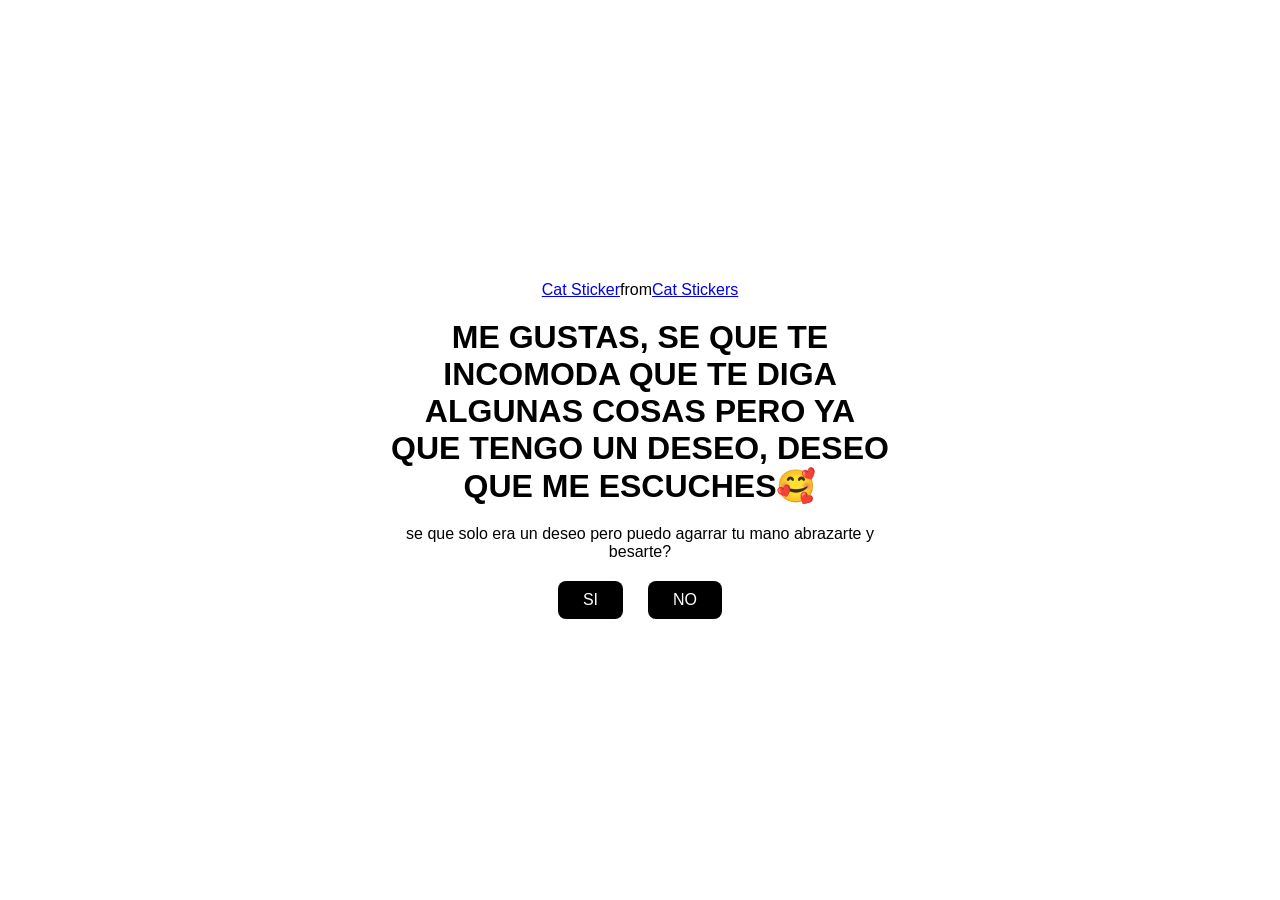
<file: salida/index2.html>
<!DOCTYPE html>
<html lang="en">

<head>
    <meta charset="UTF-8">
    <meta name="viewport" content="width=device-width, initial-scale=1.0">
    <link rel="stylesheet" href="style.css">
    <title>Necesito una novia</title>
</head>

<body>
    <div class="opciones">
        
    </div>
    <div class="container">
        <div class="tenor-gif-embed" data-postid="5229436654229398568" data-share-method="host" data-aspect-ratio="1.25714" data-width="100%"><a href="https://tenor.com/view/cat-gif-5229436654229398568">Cat Sticker</a>from <a href="https://tenor.com/search/cat-stickers">Cat Stickers</a></div>
        <script type="text/javascript" async src="https://tenor.com/embed.js"></script>
        <script type="text/javascript" async src="https://tenor.com/embed.js"></script>
        <h1>ME GUSTAS, SE QUE TE INCOMODA QUE TE DIGA ALGUNAS COSAS PERO YA QUE TENGO UN DESEO, DESEO QUE ME ESCUCHES🥰</h1>
        <p>se que solo era un deseo pero puedo agarrar tu mano abrazarte y besarte? </p>
        <div class="btn">
            <a href="si.html">SI</a>
            <a href="no1.html">NO</a>
        </div>
    </div>
</body>

</html>
</file>
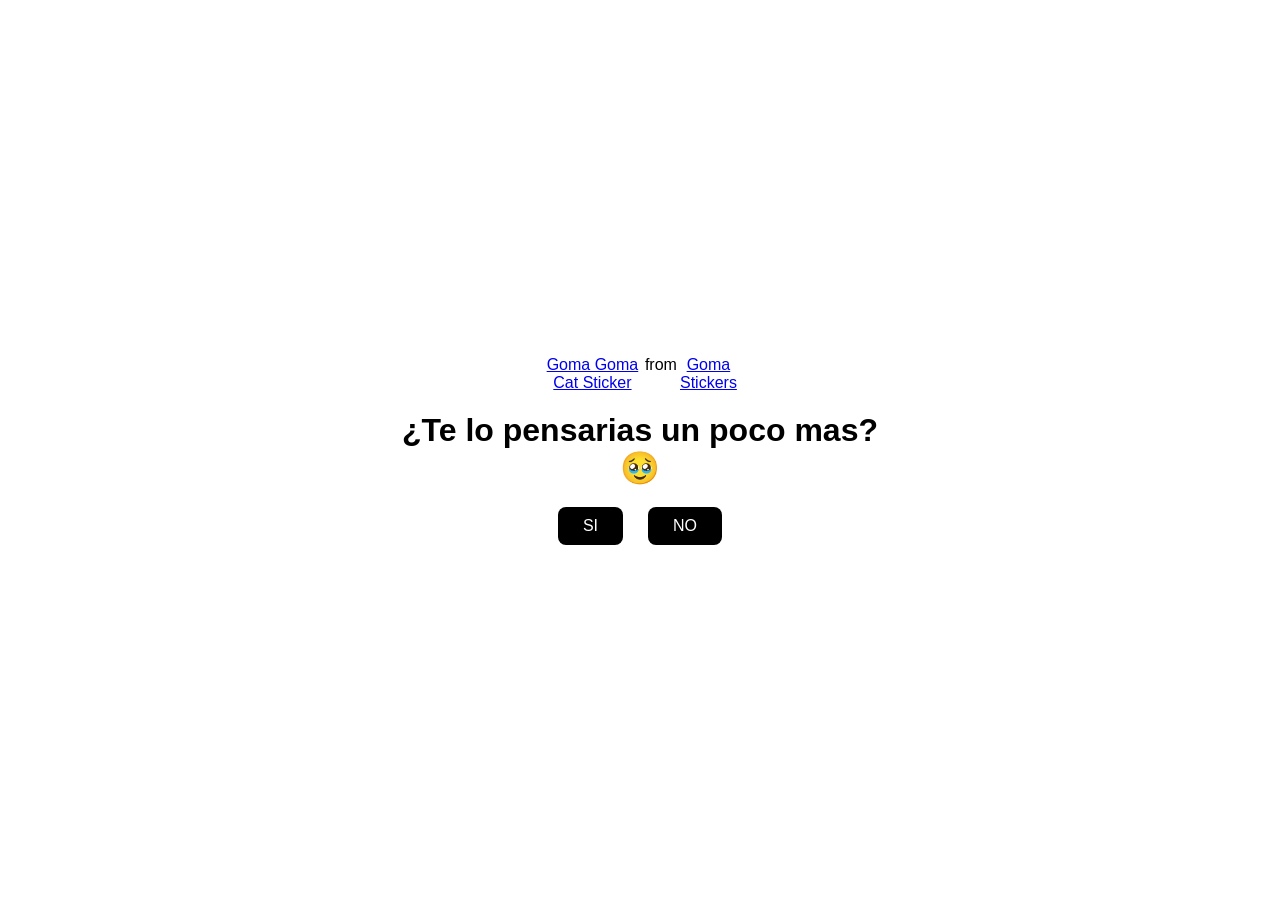
<file: salida/no1.html>
<!DOCTYPE html>
<html lang="en">

<head>
    <meta charset="UTF-8">
    <meta name="viewport" content="width=device-width, initial-scale=1.0">
    <link rel="stylesheet" href="style.css">
    <title>Piensatelo...</title>
</head>

<body>
    <div class="container">
        <div class="tenor-gif-embed" data-postid="10012230355003332465" data-share-method="host" data-aspect-ratio="1" data-width="100%"><a href="https://tenor.com/view/goma-goma-cat-goma-peach-goma-peach-love-peach-and-goma-gif-10012230355003332465">Goma Goma Cat Sticker</a>from <a href="https://tenor.com/search/goma-stickers">Goma Stickers</a></div>
        <script type="text/javascript"
            async src="https://tenor.com/embed.js"></script>
        <script type="text/javascript" async src="https://tenor.com/embed.js"></script>
        <h1>¿Te lo pensarias un poco mas? 🥹 </h1>
        <div class="btn">
            <a href="si.html">SI</a>
            <a href="no2.html">NO</a>
        </div>
    </div>
</body>

</html>
</file>
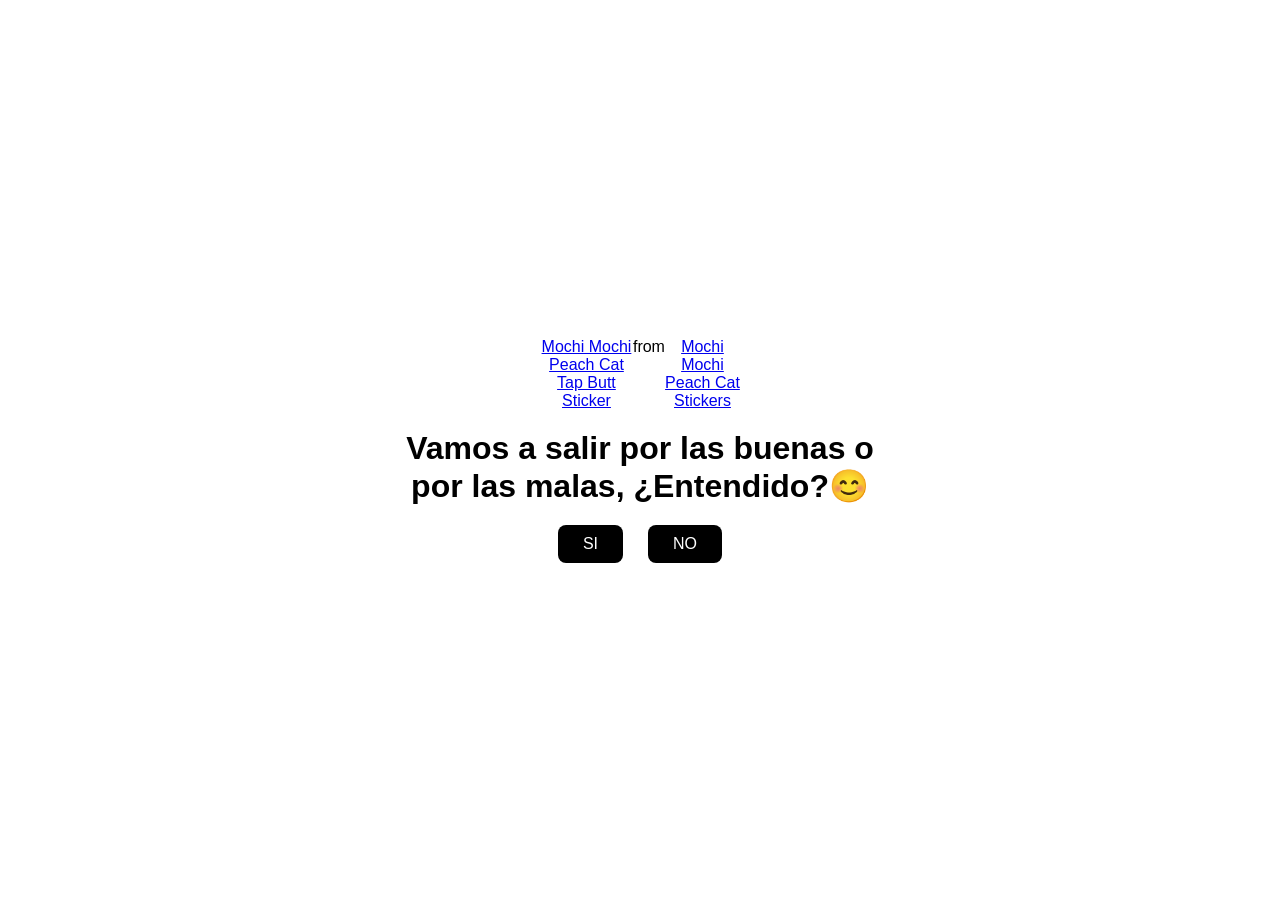
<file: salida/no2.html>
<!DOCTYPE html>
<html lang="en">

<head>
    <meta charset="UTF-8">
    <meta name="viewport" content="width=device-width, initial-scale=1.0">
    <link rel="stylesheet" href="style.css">
    <title>Tan feo soy? </title>
</head>

<body>
    <div class="container">
        <div class="tenor-gif-embed" data-postid="17946883" data-share-method="host" data-aspect-ratio="1.23552" data-width="100%"><a href="https://tenor.com/view/mochi-mochi-peach-cat-tap-butt-cute-butt-taps-back-pats-gif-17946883">Mochi Mochi Peach Cat Tap Butt Sticker</a>from <a href="https://tenor.com/search/mochi+mochi+peach+cat-stickers">Mochi Mochi Peach Cat Stickers</a></div>
        <script type="text/javascript" async src="https://tenor.com/embed.js"></script>
        <script type="text/javascript " async src="https://tenor.com/embed.js "></script>
        <h1>Vamos a salir por las buenas o por las malas, ¿Entendido?😊</h1>
        <div class="btn">
            <a href="si.html">SI</a>
            <a href="#" id="btn-random">NO</a>
        </div>
    </div>
    <script src="script.js"></script>
</body>

</html>
</file>
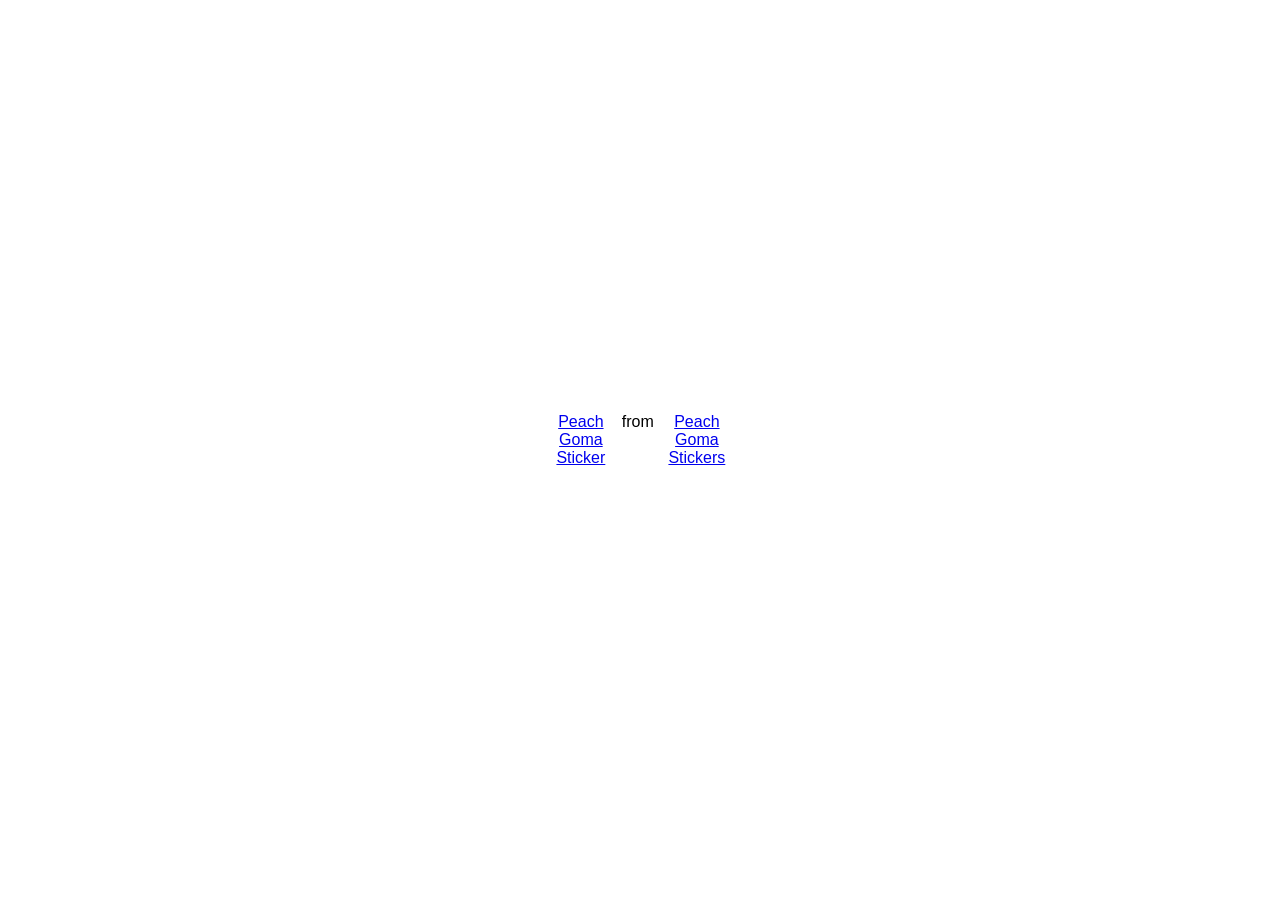
<file: salida/si.html>
<!DOCTYPE html>
<html lang="en">

<head>
    <meta charset="UTF-8">
    <meta name="viewport" content="width=device-width, initial-scale=1.0">
    <link rel="stylesheet" href="styles.css">
    <title>Asi si me gusta! </title>
</head>

<body>
    <div class="opciones">
        <div class="carousel-container">
            <div class="carousel">
                <video id="selected-video" autoplay muted controls></video>
            </div>
          </div>
    </div>

    <div class="container">
        <div class="tenor-gif-embed" data-postid="5797577438034083878" data-share-method="host" data-aspect-ratio="1.21324" data-width="100%"><a href="https://tenor.com/view/peach-goma-gif-5797577438034083878">Peach Goma Sticker</a>from <a href="https://tenor.com/search/peach+goma-stickers">Peach Goma Stickers</a></div>
        <script type="text/javascript" async src="https://tenor.com/embed.js"></script>
        <script type="text/javascript" async src="https://tenor.com/embed.js"></script>
        <h1 id="message"></h1>

        <div class="btn">
            <a href="https://meet.google.com/uaz-suzw-khi">CONFIRMAR</a>
        </div>
    </div>

    <script src="si.js"></script>
</body>

</html>
</file>
<file: salida/style.css>
* {
    margin: 0;
    padding: 0;
    box-sizing: border-box;
    font-family: sans-serif;
}

body {
    position: relative;
    width: 100%;
    min-height: 100vh;
    display: flex;
    justify-content: center;
    align-items: center;
    background-color: rgb(255, 255, 255);
}

.container {
    display: flex;
    flex-direction: column;
    text-align: center;
    align-items: center;
    gap: 20px;
    max-width: 500px;
    margin: 20px;
}

.container .tenor-gif-embed {
    display: flex;
    max-width: 200px;
}

.container .btn {
    display: flex;
    gap: 25px;
}

.btn a {
    text-decoration: none;
    color: #ffffff;
    background: #000000;
    padding: 10px 25px;
    border-radius: 8px;
    box-shadow: 0.5rem 1rem 3rem hsl(0, 0, 0, 0.3);
}
</file>
<file: salida/styles.css>
* {
    margin: 0;
    padding: 0;
    box-sizing: border-box;
    font-family: sans-serif;
}

body {
    position: relative;
    display: flex;
    flex-direction: row;
    width: 100%;
    height: 100vh;
    justify-content: center;
    align-items: center;
    background-color: rgb(255, 255, 255);

    gap: 4rem;
}

.opciones {
    width: 30%;
    height: 95%;
    display: flex;
    flex-direction: column;
    justify-content: space-between;
    align-items: center;
    padding: 20px;
    background-color: #f0f0f0;

    transition: all 1s ease-in;
}

.carousel-container {
    width: auto;
    height: 100%;
    display: flex;
    flex-direction: column;
    justify-content: center;
    align-items: center;
    overflow: hidden;
    position: relative;
    border-radius: 10px;
}

.carousel {
    display: flex;
    transition: transform 0.5s ease-in-out;
    border-radius: inherit;
}
  
.carousel video {
    width: 100%;
    height: auto;
    object-fit: contain;
    border-radius: inherit;
}
  
.prev-btn, .next-btn {
    position: absolute;
    top: 50%;
    transform: translateY(-50%);
    background-color: rgba(0, 0, 0, 0.5);
    color: white;
    border: none;
    font-size: 2rem;
    cursor: pointer;
    z-index: 1;
    transition: background-color .2s ease-in-out;
}

.prev-btn:hover, .next-btn:hover {
    background-color: rgba(2, 255, 255, 0.5);
}
  
.prev-btn {
    left: 10px;
}
  
.next-btn {
    right: 10px;
}

/* .carousel video {
    width: auto;
    height: 100%;
    object-fit: cover;
    border-radius: 10px;
} */

/* .tiktok-container {
    display: none;
    flex-direction: column;

    background-color: firebrick;
}

.tiktok-container.active {
    display: block;
} */

.container {
    width: 60%;
    display: flex;
    flex-direction: column;
    text-align: center;
    align-items: center;
    gap: 20px;
    max-width: 500px;
    margin: 20px;
}

.container .tenor-gif-embed {
    display: flex;
    max-width: 200px;
}


#custom-text{
    font-size: 1.25rem;
    font-weight: normal;
    letter-spacing: 1px;

    font-family: 'Trebuchet MS', 'Lucida Sans Unicode', 'Lucida Grande', 'Lucida Sans', Arial, sans-serif;
}

.container .btn {
    display: flex;
    gap: 25px;
}

.container .hidden{
    display: none;
}

.btn a {
    text-decoration: none;
    color: #ffffff;
    background: #000000;
    padding: 10px 25px;
    border-radius: 8px;
    box-shadow: 0.5rem 1rem 3rem hsl(0, 0, 0, 0.3);
}

#select-point {
    padding: 10px 20px;
    border: none;
    background-color: #007bff;
    color: white;
    cursor: pointer;
    border-radius: 5px;
    margin-top: 10px;
    transition: background-color .2s ease-in-out;
}

#select-point:hover{
    background-color: #00a2ff;
    box-shadow: 2px 2px 10px hsla(0, 0%, 0%, 0.747);
}

#btn-random {
    position: relative;
}

@keyframes aparecer {
    0%{
        opacity: 0;
    }
    100%{
        opacity: 1;
    }
}
</file>
